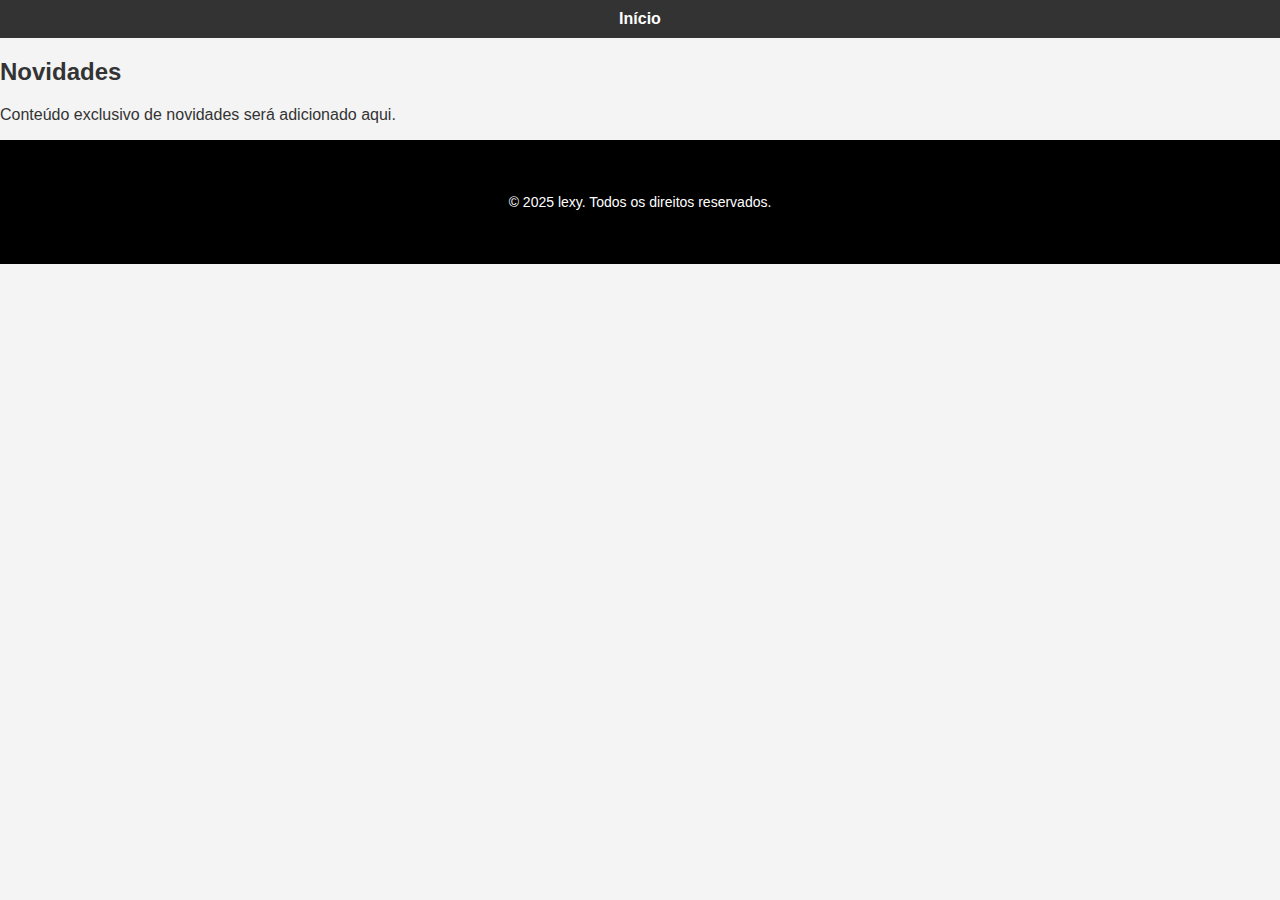
<file: index2.html>
<!DOCTYPE html>
<html lang="pt-br">
<head>
    <meta charset="UTF-8">
    <meta name="viewport" content="width=device-width, initial-scale=1.0">
    <title>Novidades</title>
    <link rel="stylesheet" href="style.css" />
</head>
<body>

  <!-- Cabeçalho -->
  <header>
    <nav class="menu-principal">
      <a href="index.html">Início</a> <!-- Corrigido o caminho -->
    </nav>
  </header>

  <!-- Conteúdo da página -->
  <section class="novidades">
    <h2>Novidades</h2>
    <p>Conteúdo exclusivo de novidades será adicionado aqui.</p>
  </section>

  <!-- Rodapé -->
  <footer>
    <div class="container">
      <p>&copy; 2025 lexy. Todos os direitos reservados.</p>
    </div>
  </footer>
  
</body>
</html>
</file>
<file: style.css>
body {
  font-family: Arial, sans-serif;
  margin: 0;
  background: #f4f4f4;
  color: #333;
}

.topbar {
  background: #8a0eff;
  color: white;
  padding: 9px;
  text-align: center;
}

.menu-topo {
  display: flex;
  justify-content: space-between;
  align-items: center;
  padding: 20px;
  background: #fff;
  flex-wrap: wrap;
}

.logo {
  font-size: 24px;
  font-weight: bold;
}

.busca {
  display: flex;
  flex: 1;
  max-width: 400px;
  margin: 10px;
}

.busca input {
  padding: 5px;
  font-size: 16px;
  flex: 1;
}

.busca button {
  padding: 5px 10px;
  font-size: 16px;
  background: #8a0eff;
  color: white;
  border: none;
  cursor: pointer;
}

.icones {
  display: flex;
  gap: 10px;
}

.icones a {
  color: #333;
  text-decoration: none;
  font-size: 18px;
}

.menu-principal {
  background: #333;
  padding: 10px;
  text-align: center;
  display: flex;
  flex-wrap: wrap;
  justify-content: center;
  gap: 15px;
}

.menu-principal a {
  color: white;
  text-decoration: none;
  font-weight: bold;
}

.banners img,
.banner img {
  width: 100%;
  height: auto;
  display: block;
}

.container {
  max-width: 1200px;
  margin: 0 auto;
  padding: 20px;
}

.produtos {
  display: flex;
  flex-wrap: wrap;
  gap: 20px;
  justify-content: center;
}

.produto {
  background: #fff;
  border-radius: 10px;
  box-shadow: 0 0 10px #ccc;
  width: calc(33.333% - 20px);
  max-width: 300px;
  text-align: center;
  padding: 15px;
}

.produto img {
  width: 100%;
  border-radius: 10px;
}

.produto h3 {
  margin: 10px 0 5px;
}

.produto p {
  color: #d62598;
  font-weight: bold;
}

.produto a {
  display: inline-block;
  margin-top: 10px;
  padding: 10px 15px;
  background: #25d366;
  color: white;
  text-decoration: none;
  border-radius: 5px;
  transition: 0.3s;
}

.produto a:hover {
  background: #1da851;
}

footer {
  text-align: center;
  padding: 20px;
  background: #000;
  color: white;
  font-size: 14px;
}

/* RESPONSIVO: AJUSTES PARA CELULAR */
@media (max-width: 768px) {
  .menu-topo {
    flex-direction: column;
    align-items: flex-start;
    gap: 15px;
  }

  .busca {
    width: 100%;
    margin: 0;
  }

  .busca input {
    width: 100%;
  }

  .icones {
    width: 100%;
    justify-content: flex-end;
  }

  .menu-principal {
    flex-direction: column;
    align-items: center;
    gap: 10px;
  }

  .produtos {
    flex-direction: column;
    align-items: center;
  }

  .produto {
    width: 100%;
    max-width: 340px;
  }
}
</file>
